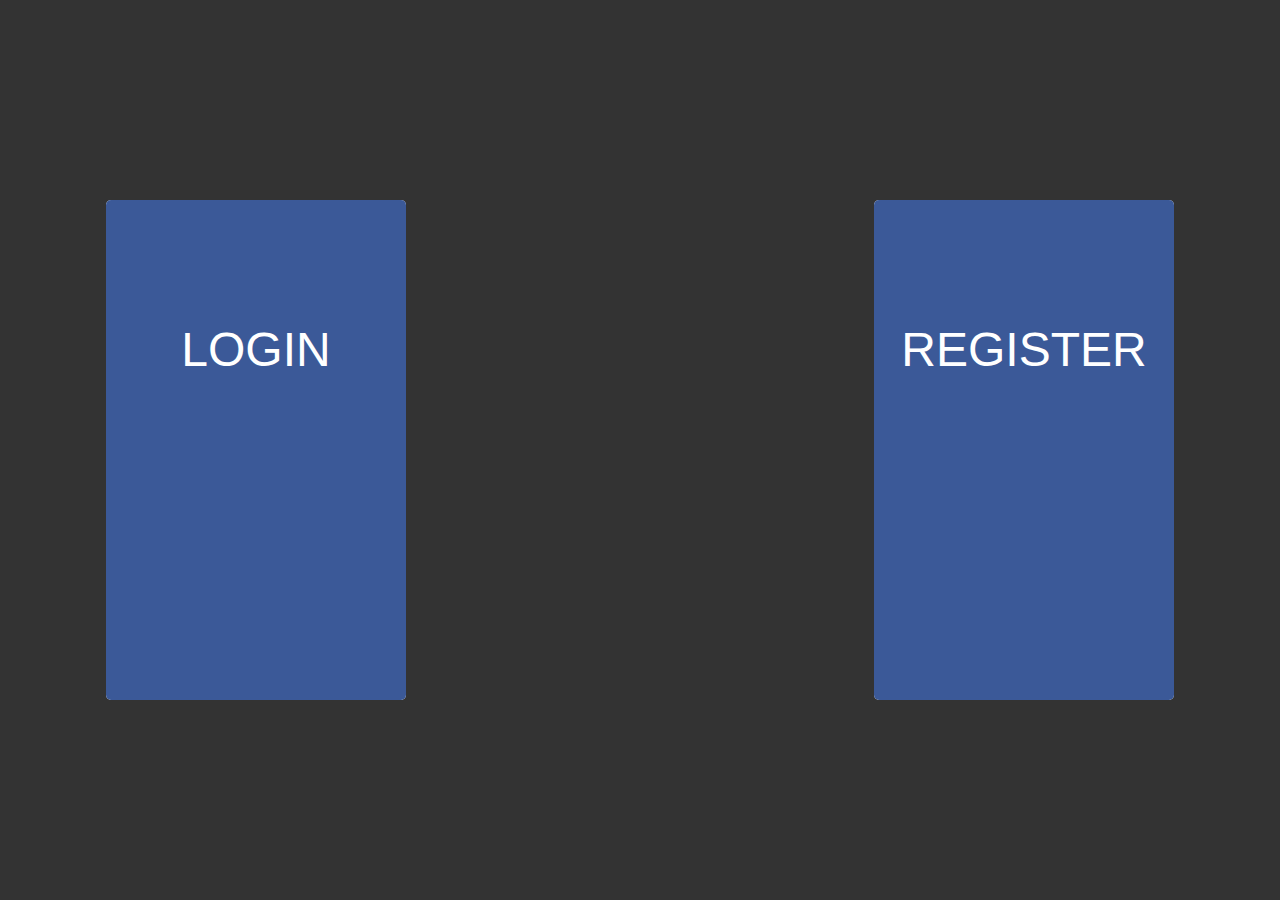
<file: jquery login page/index.html>
<!DOCTYPE html>
<html>
<head>
<meta http-equiv="Content-Type" content="text/html; charset=UTF-8" />
<meta name="viewport" content="width=device-width,initial-scale=1.0"/>
<title>Your Website</title>
<link rel="stylesheet" href="https://cdnjs.cloudflare.com/ajax/libs/font-awesome/4.7.0/css/font-awesome.min.css"><link rel="stylesheet" href="" type="text/css" />
<link rel="stylesheet" href="style.css">
<script type="text/javascript"></script>
</head>

<body>

<div class="login-form">
  <div class="front-face">
    <span class="text">LOGIN</span>
  </div>
  <form>
    <input type="email" placeholder="Email-ID" class="input" required />
    <input type="password" placeholder="Password" class="input" required />
    <button class="input-btn">Login</button>
  </form>
</div>

<div class="register-form">
  <div class="front-face">
    <span class="text">REGISTER</span>
  </div>
  <form>
    <input type="text" placeholder="Username" class="input" required />
    <input type="email" placeholder="Email-ID" class="input" required />
    <input type="password" placeholder="Password" class="input" required />
    <input type="password" placeholder="Confirm Password" class="input" required />
    <button class="register-btn">Register</button>
  </form>
</div>


</body>
</html>
</file>
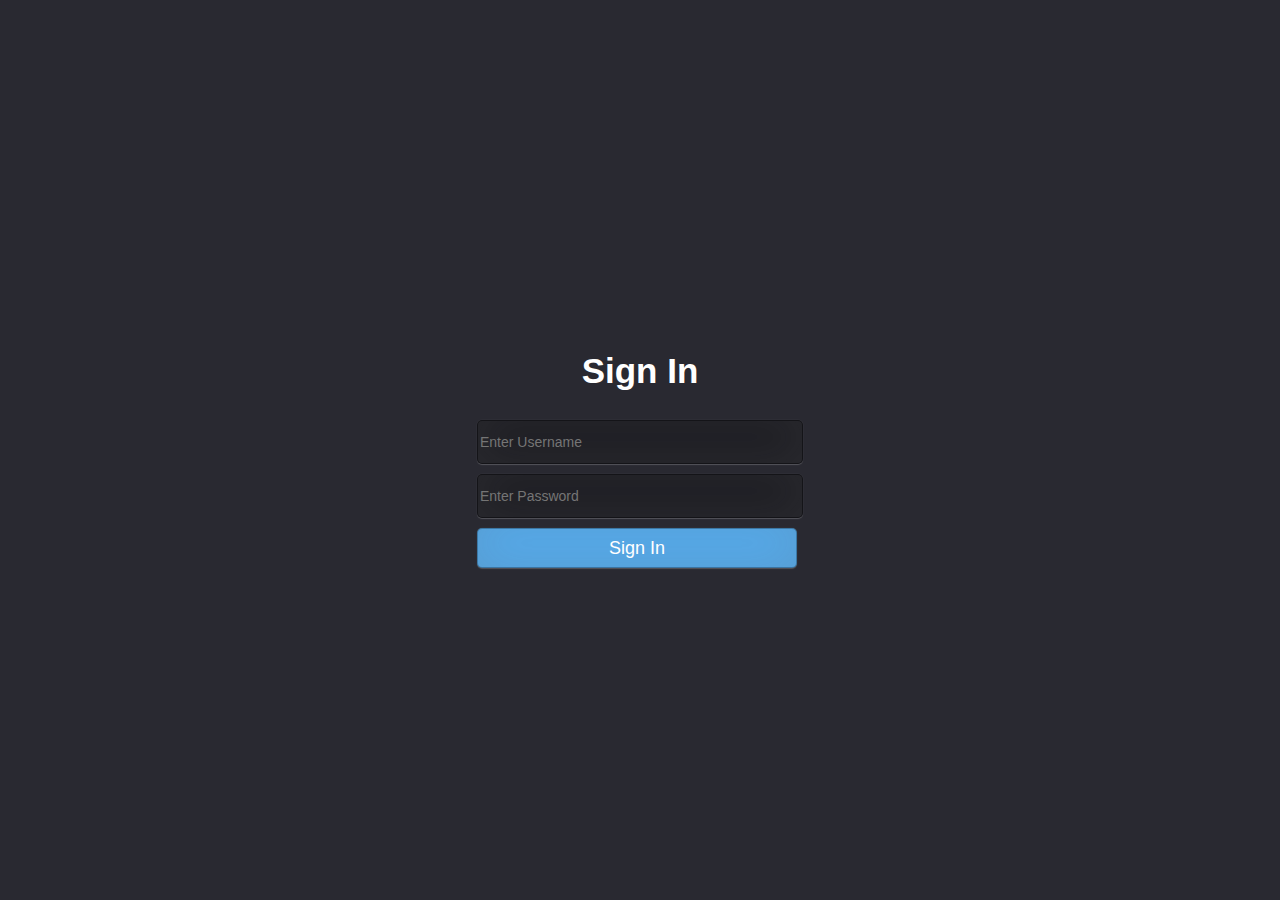
<file: login 2/index.html>
<!DOCTYPE html>
<html>
	<head>
		<link href="styles.css" rel="stylesheet">
	</head>
	<body>
		<div id="login">
			<form>
				<h2>Sign In</h2>
				<input type="text" id="username" placeholder="Enter Username" />
				<input type="password" id="password" placeholder="Enter Password" />
				<input type="button" id="login-btn" value="Sign In" />

			</form>
		</div>
	</body>
</html>
</file>
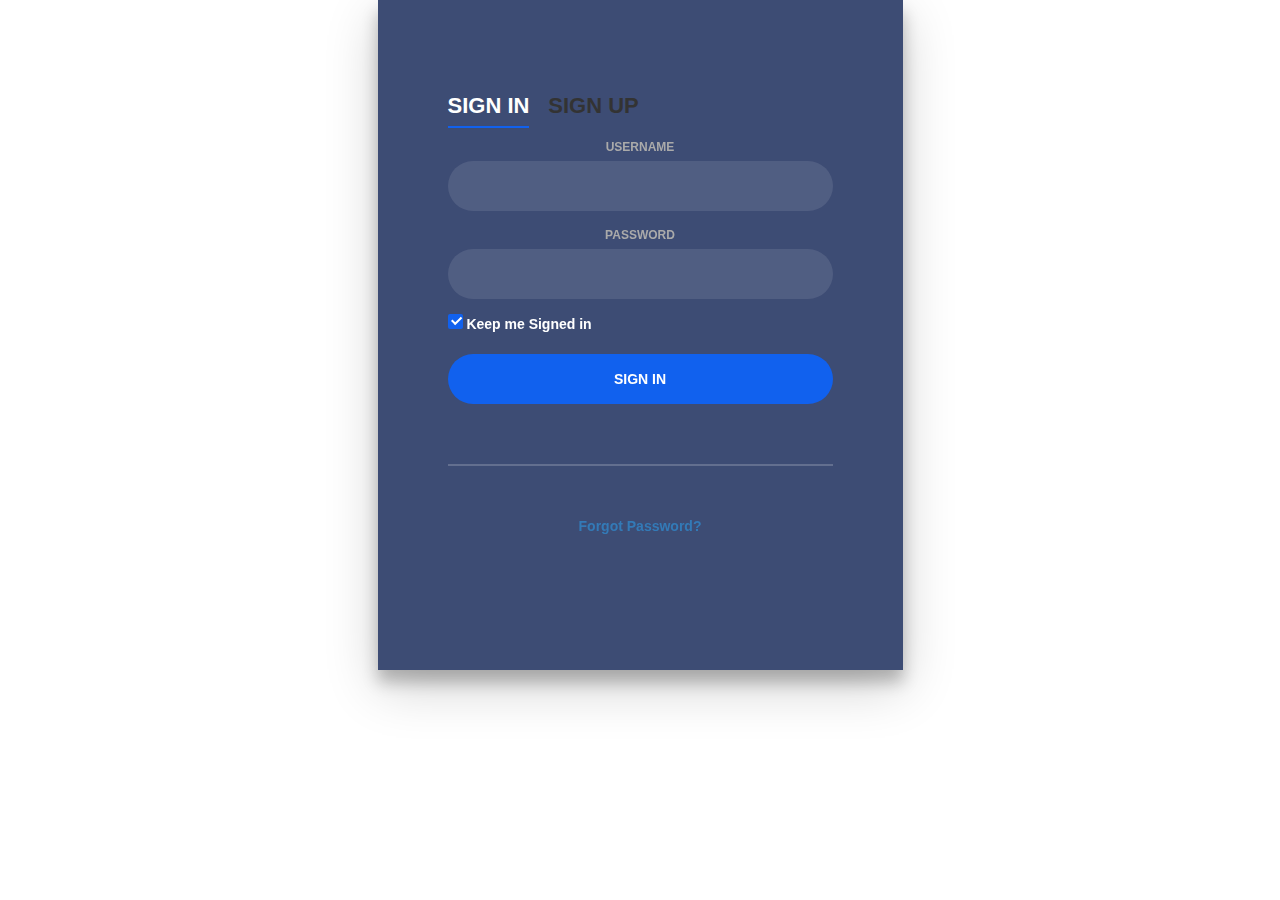
<file: login and register page new/index.html>
<!DOCTYPE html>
<!DOCTYPE html>
<html>
<head>
	<title>Login and sign up page</title>
	<link rel="stylesheet" type="text/css" href="style.css">
	 <!-- Latest compiled and minified CSS -->
<link rel="stylesheet" href="https://maxcdn.bootstrapcdn.com/bootstrap/3.3.7/css/bootstrap.min.css">

<!-- jQuery library -->
<script src="https://ajax.googleapis.com/ajax/libs/jquery/3.2.1/jquery.min.js"></script>

<!-- Latest compiled JavaScript -->
<script src="https://maxcdn.bootstrapcdn.com/bootstrap/3.3.7/js/bootstrap.min.js"></script> 
	<link href="https://maxcdn.bootstrapcdn.com/font-awesome/4.7.0/css/font-awesome.min.css" rel="stylesheet" integrity="sha384-wvfXpqpZZVQGK6TAh5PVlGOfQNHSoD2xbE+QkPxCAFlNEevoEH3Sl0sibVcOQVnN" crossorigin="anonymous">
</head>
<body>
	

<div class="login-wrap">
    <div class="login-html">
        <input id="tab-1" type="radio" name="tab" class="sign-in" checked><label for="tab-1" class="tab">Sign In</label>
        <input id="tab-2" type="radio" name="tab" class="sign-up"><label for="tab-2" class="tab">Sign Up</label>
        <div class="login-form">
            <div class="sign-in-htm">
                <div class="group">
                    <label for="user" class="label">Username</label>
                    <input id="user" type="text" class="input">
                </div>
                <div class="group">
                    <label for="pass" class="label">Password</label>
                    <input id="pass" type="password" class="input" data-type="password">
                </div>
                <div class="group">
                    <input id="check" type="checkbox" class="check" checked>
                    <label for="check"><span class="icon"></span> Keep me Signed in</label>
                </div>
                <div class="group">
                    <input type="submit" class="button" value="Sign In">
                </div>
                <div class="hr"></div>
                <div class="foot-lnk">
                    <a href="#forgot">Forgot Password?</a>
                </div>
            </div>
            <div class="sign-up-htm">
                <div class="group">
                    <label for="user" class="label">Username</label>
                    <input id="user" type="text" class="input">
                </div>
                <div class="group">
                    <label for="pass" class="label">Password</label>
                    <input id="pass" type="password" class="input" data-type="password">
                </div>
                <div class="group">
                    <label for="pass" class="label">Repeat Password</label>
                    <input id="pass" type="password" class="input" data-type="password">
                </div>
                <div class="group">
                    <label for="pass" class="label">Email Address</label>
                    <input id="pass" type="text" class="input">
                </div>
                <div class="group">
                    <input type="submit" class="button" value="Sign Up">
                </div>
                <div class="hr"></div>
                <div class="foot-lnk">
                    <label for="tab-1">Already Member?</a>
                </div>
            </div>
        </div>
    </div>
</div>


</body>
</html>
</file>
<file: jquery login page/style.css>
body{
  margin: 0;
  padding: 0;
  background:#333;
}

.login-form{
  position: absolute;
  width: 300px;
  height: 500px;
  left: 20%;
  top: 50%;
  background: #fff;
  transform: translateX(-50%) translateY(-50%);
  border-radius: 5px;
  padding: 20px;
  box-sizing: border-box;
  overflow: hidden;
}
.register-form{
  position: absolute;
  width: 300px;
  height: 500px;
  left: 80%;
  top: 50%;
  background: #fff;
  transform: translateX(-50%) translateY(-50%);
  border-radius: 5px;
  padding: 20px;
  box-sizing: border-box;
  overflow: hidden;
}
.front-face{
  position: absolute;
  left: 0;
  top: 0;
  width: 100%;
  height: 100%;
  background: #3b5998;
  z-index: 2;
  transition: width 0.2s ease-in-out;
}
.login-form:hover .front-face{
  width: 30px;
}
.login-form:hover .front-face>.text{
  font-size: 1rem;
  transform: rotate(-90deg);
}
.register-form:hover .front-face{
  width: 30px;
}
.register-form:hover .front-face>.text{
  font-size: 1rem;
  transform: rotate(-90deg);
}
.front-face>.text{
  font-size: 3rem;
  font-family: sans-serif,Arial;
  color: #fff;
  text-align: center;
  display: block;
  line-height: 300px;
  transition: all 0.2s ease-in-out;
}
.login-form>form{
  width: 200px;
  margin: 0 auto;
}
.register-form>form{
  width: 200px;
  margin: 0 auto;
}
.login-form>form>.input{
  width: 100%;
  height: 50px;
  outline: none;
  border: 0px;
  font-size: 20px;
  font-family: sans-serif,Arial;
  border-bottom: 2px solid  #3b5998;
  color:  #3b5998;
}
.register-form>form>.input{
  width: 100%;
  height: 50px;
  outline: none;
  border: 0px;
  font-size: 20px;
  font-family: sans-serif,Arial;
  border-bottom: 2px solid  #3b5998;
  color:  #3b5998;
}
.input-btn{
  width: 70px;
  height: 70px;
  background:  #3b5998;
  position: absolute;
  bottom: 15px;
  right: 15px;
  z-index: 1;
  outline: none;
  border: 5px solid transparent;
  border-radius: 50%;
}
.register-btn{
  width: 70px;
  height: 70px;
  background:  #3b5998;
  position: absolute;
  bottom: 15px;
  right: 15px;
  z-index: 1;
  outline: none;
  border: 5px solid transparent;
  border-radius: 50%;
}
input-btn:after{
  content: "";
  position: absolute;
  width: 0;
  height: 0;
  border-left: 30px solid transparent;
  border-right:  3px solid #fff;
  border-bottom: 30px solid transparent;
  left: -15px;
  transition: rotate(45deg);
  top: 5px;
}
register-btn:after{
  content: "";
  position: absolute;
  width: 0;
  height: 0;
  border-left: 30px solid transparent;
  border-right:  3px solid #fff;
  border-bottom: 30px solid transparent;
  left: -15px;
  transition: rotate(45deg);
  top: 5px;
}
</file>
<file: login 2/styles.css>
body{
    background: #292931;
}
#login{
     position: absolute;
     top: 50%;
     left: 50%;
     transform: translate(-50%,-50%);
}
#login h2{
    text-align: center;
    color: white;
    font-family: sans-serif;
    font-size:35px;
}
#login input{
    display: block;
    width: 320px;
    height: 40px;
    font-size: 14px;
    font-family: sans-serif;
    color: white;
    background: rgba(0,0,0,0.3);
    outline: none;
    border: 1px solid rgba(0,0,0,0.3);
    border-radius: 5px;
    box-shadow: inset 0px -5px 45px rgba(100,100,100,0.2),0px 1px 1px rgba(255,255,255,0.2);
    margin-bottom: 10px;
}
#login #login-btn{
    background: #55acee;
    font-size: 18px;
    text-align: center;
    vertical-align: middle;
    line-height: 20px;
}
</file>
<file: login and register page new/style.css>
body{
    margin:0;
    color:#6a6f8c;
    background:#c8c8c8;
    background-size: cover;
    font:600 16px/18px 'Open Sans',sans-serif;
}
*,:after,:before{box-sizing:border-box}
.clearfix:after,.clearfix:before{content:'';display:table}
.clearfix:after{clear:both;display:block}
a{color:inherit;text-decoration:none}

.login-wrap{
    width:100%;
    margin:auto;
    max-width:525px;
    min-height:670px;
    position:relative;
    background:url(https://raw.githubusercontent.com/khadkamhn/day-01-login-form/master/img/bg.jpg) no-repeat center;
    box-shadow:0 12px 15px 0 rgba(0,0,0,.24),0 17px 50px 0 rgba(0,0,0,.19);
}
.login-html{
    width:100%;
    height:100%;
    position:absolute;
    padding:90px 70px 50px 70px;
    background:rgba(40,57,101,.9);
}
.login-html .sign-in-htm,
.login-html .sign-up-htm{
    top:0;
    left:0;
    right:0;
    bottom:0;
    position:absolute;
    transform:rotateY(180deg);
    backface-visibility:hidden;
    transition:all .4s linear;
}
.login-html .sign-in,
.login-html .sign-up,
.login-form .group .check{
    display:none;
}
.login-html .tab,
.login-form .group .label,
.login-form .group .button{
    text-transform:uppercase;
}
.login-html .tab{
    font-size:22px;
    margin-right:15px;
    padding-bottom:5px;
    margin:0 15px 10px 0;
    display:inline-block;
    border-bottom:2px solid transparent;
}
.login-html .sign-in:checked + .tab,
.login-html .sign-up:checked + .tab{
    color:#fff;
    border-color:#1161ee;
}
.login-form{
    min-height:345px;
    position:relative;
    perspective:1000px;
    transform-style:preserve-3d;
}
.login-form .group{
    margin-bottom:15px;
}
.login-form .group .label,
.login-form .group .input,
.login-form .group .button{
    width:100%;
    color:#fff;
    display:block;
}
.login-form .group .input,
.login-form .group .button{
    border:none;
    padding:15px 20px;
    border-radius:25px;
    background:rgba(255,255,255,.1);
}
.login-form .group input[data-type="password"]{
    text-security:circle;
    -webkit-text-security:circle;
}
.login-form .group .label{
    color:#aaa;
    font-size:12px;
}
.login-form .group .button{
    background:#1161ee;
}
.login-form .group label .icon{
    width:15px;
    height:15px;
    border-radius:2px;
    position:relative;
    display:inline-block;
    background:rgba(255,255,255,.1);
}
.login-form .group label .icon:before,
.login-form .group label .icon:after{
    content:'';
    width:10px;
    height:2px;
    background:#fff;
    position:absolute;
    transition:all .2s ease-in-out 0s;
}
.login-form .group label .icon:before{
    left:3px;
    width:5px;
    bottom:6px;
    transform:scale(0) rotate(0);
}
.login-form .group label .icon:after{
    top:6px;
    right:0;
    transform:scale(0) rotate(0);
}
.login-form .group .check:checked + label{
    color:#fff;
}
.login-form .group .check:checked + label .icon{
    background:#1161ee;
}
.login-form .group .check:checked + label .icon:before{
    transform:scale(1) rotate(45deg);
}
.login-form .group .check:checked + label .icon:after{
    transform:scale(1) rotate(-45deg);
}
.login-html .sign-in:checked + .tab + .sign-up + .tab + .login-form .sign-in-htm{
    transform:rotate(0);
}
.login-html .sign-up:checked + .tab + .login-form .sign-up-htm{
    transform:rotate(0);
}

.hr{
    height:2px;
    margin:60px 0 50px 0;
    background:rgba(255,255,255,.2);
}
.foot-lnk{
    text-align:center;
}

Rerun
</file>
